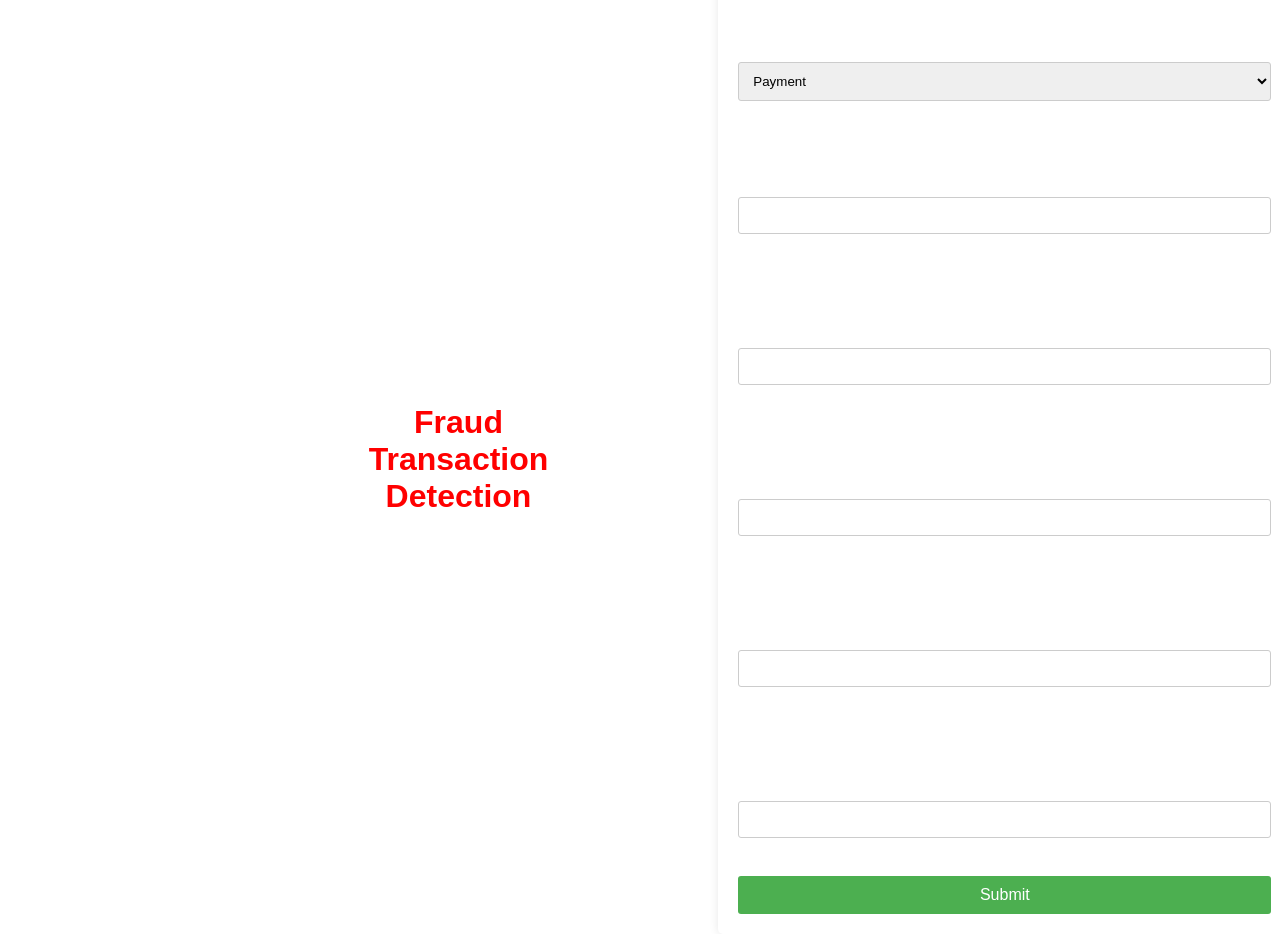
<file: index.html>
<!-- index.html -->

<!DOCTYPE html>
<html lang="en">
<head>
    <style>
        body {
            background-image: url('https://www.pymnts.com/wp-content/uploads/2020/09/shutterstock_1135201928.jpg');
            background-size: cover;
            color: white;
        }

        .center {
            text-align: center;
        }


    </style>
    <meta charset="UTF-8">
    <meta name="viewport" content="width=device-width, initial-scale=1.0">
    <title>Fraud Transaction Detection</title>
    <link rel="stylesheet" href='style.css'>
</head>
<body>
    <h1 style="padding-top: 10px; padding-bottom: 20px; padding-left: 380px; padding-right: 170px;">Fraud Transaction Detection</h1>
    <form action="/predict" method="post">
        <label for="transaction_type" ; style="padding-top: 10px; padding-bottom: 20px; padding-left: 380px; padding-right: 70px;">Transaction Type:</label>
        <select name="transaction_type" id="transaction_type">
            <option value="0">Payment</option>
            <option value="1">Debit</option>
            <option value="2">Cash-in</option>
            <option value="3">Cash-out</option>
            <option value="4">Transfer</option>
        </select><br><br>
        <label for="amount"; style="padding-top: 10px; padding-bottom: 20px; padding-left: 380px; padding-right: 15px;">Amount:</label>
        <input type="text" name="amount" id="amount" required><br><br>
        <label for="new_balance_sender" ; style="padding-top: 10px; padding-bottom: 20px; padding-left: 380px; padding-right: 15px;">New Balance Sender:</label>
        <input type="text" name="new_balance_sender" id="new_balance_sender" required><br><br>
        <label for="old_balance_sender"; style="padding-top: 10px; padding-bottom: 20px; padding-left: 380px; padding-right: 15px;">Old Balance Sender:</label>
        <input type="text" name="old_balance_sender" id="old_balance_sender" required><br><br>
        <label for="new_balance_receiver"; style="padding-top: 10px; padding-bottom: 20px; padding-left: 380px; padding-right: 15px;">New Balance Receiver:</label>
        <input type="text" name="new_balance_receiver" id="new_balance_receiver" required><br><br>
        <label for="old_balance_receiver"; style="padding-top: 10px; padding-bottom: 20px; padding-left: 380px; padding-right: 15px;">Old Balance Receiver:</label>
        <input type="text" name="old_balance_receiver" id="old_balance_receiver" required><br><br>
        <div class="center">
        <input type="submit" value="Submit">
    </div>


    </form>
</body>
</html>
</file>
<file: style.css>
/* style.css */

body {
    font-family: Arial, sans-serif;
    margin: 0;
    padding: 0;
    display:flex;
    justify-content: center; /* Align items horizontally at the center */
    align-items: center; /* Align items vertically at the center */
    height: 100vh;
    color:white;
    /* Set background image */
    /*background-image: url("templates/background.jpg"); !* Replace 'background-image.jpg' with the path to your image *!*/
    /*background-size: cover; !* This will make the background image cover the entire screen *!*/
}


h1{
    color:red;
    text-align: center;
    margin-top: 50px;
}

form {
    width: 50%;
    margin: 0 auto;
    background-color: #fff;
    padding: 20px;
    border-radius: 5px;
    box-shadow: 0 0 10px rgba(0, 0, 0, 0.1);
}

label {
    display: block;
    margin-bottom: 10px;
}

input[type="text"],
select {
    width: 100%;
    padding: 10px;
    border: 1px solid #ccc;
    border-radius: 3px;
    box-sizing: border-box;
    margin-bottom: 20px;

}

input[type="submit"] {
    width: 100%;
    background-color: #4caf50;
    color: #fff;
    padding: 10px;
    border: none;
    border-radius: 3px;
    cursor: pointer;
    font-size: 16px;
}

input[type="submit"]:hover {
    background-color: #45a049;
}

p {
    text-align: center;
    font-size: 18px;
}
</file>
